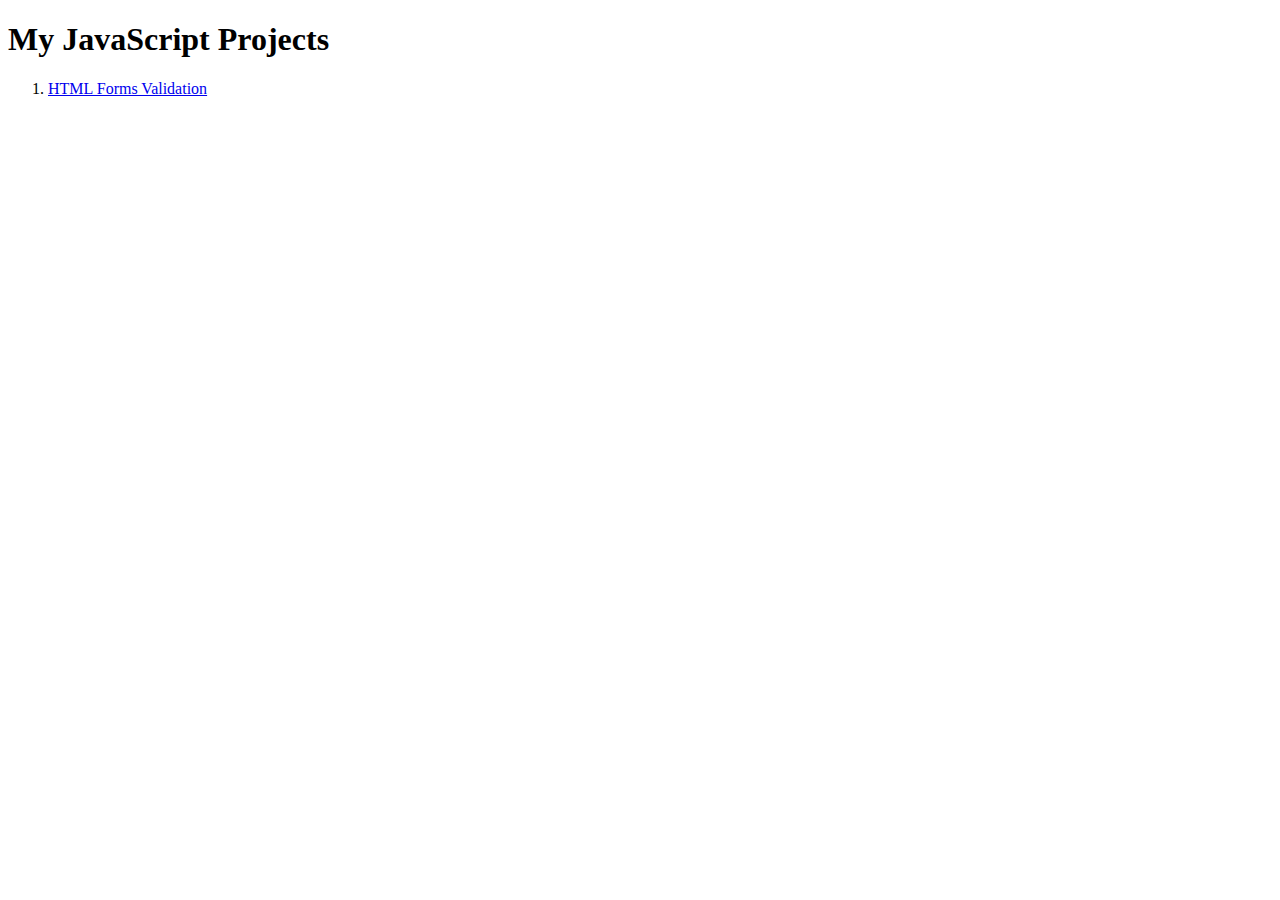
<file: index.html>
<!DOCTYPE html>
<html lang="en">
<head>
    <meta charset="UTF-8">
    <meta http-equiv="X-UA-Compatible" content="IE=edge">
    <meta name="viewport" content="width=device-width, initial-scale=1.0">
    <title>JavaScript Projects</title>
</head>
<body>
    <h1>My JavaScript Projects</h1>
    <ol>
        <li><a href="/p01/index.html">HTML Forms Validation</a></li>
    </ol>
</body>
</html>
</file>
